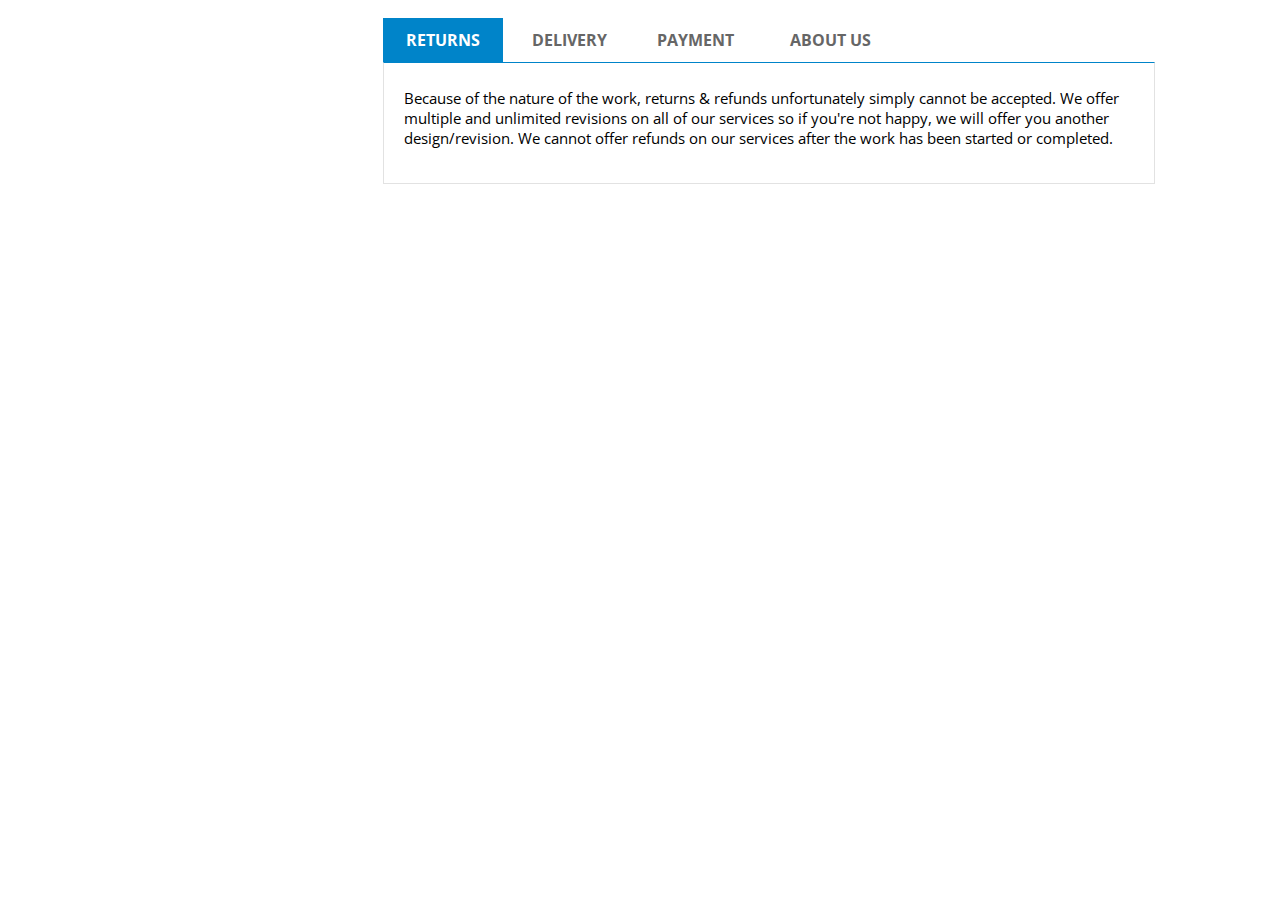
<file: Tools/css tab bar1/1.html>
<html>

<head>
	<title>eBay</title>
</head>

<body marginwidth="0" marginheight="0">
<table align="center" style="border-spacing: 0px; width: 100%;">
	<tbody>
	<tr>
		<td>
			<div id="ds_div">
				<font rwr="1" size="4" style="font-family:Arial">

					<meta charset="utf-8">
					<meta http-equiv="X-UA-Compatible" content="IE=edge">
					<meta name="viewport" content="width=device-width, initial-scale=1">
					<meta name="description" content="eBay Store Design, Mobile Responsive">
					<meta name="keywords" content="eBay Store Design, Mobile Responsive, Mobile Optimized, Custom Listing Template, Mobile Responsive Listing, Auction Listing Template, 2019 Approved, Active Content Compliant">
					<title>Tani-Logics Uk eBay Listing Template</title>
					<link rel="stylesheet" href="https://maxcdn.bootstrapcdn.com/font-awesome/4.7.0/css/font-awesome.min.css">
					<link href="https://maxcdn.bootstrapcdn.com/bootstrap/3.3.7/css/bootstrap.min.css" rel="stylesheet">
					<link href="https://fonts.googleapis.com/css?family=Open+Sans:400,700" rel="stylesheet">
					<link href="https://fonts.googleapis.com/css?family=Oswald" rel="stylesheet">
					<link href="style.css" rel="stylesheet">




					<div class="content">
						<div class="container">
							<div class="inner-row">
								<div class="col-sm-3 col-md-3 hidden-xs hidden-sm">

								</div>
								<div class="col-md-9 right-content">

									<div class="tabarea">
										<div class="tab-content">
											<input id="tab1" type="radio" name="tabs" checked="">
											<label for="tab1"><span>Returns</span><!--Tab 1 Name-->
											</label>
											<section id="content1">
												<!--Tab 1 Content-->
												Because of the nature of the work, returns &amp; refunds unfortunately simply cannot be accepted. We offer multiple and unlimited revisions on all of our services so if you're not happy, we will offer you another design/revision. We cannot offer refunds on our services after the work has been started or completed.
											</section>
											<input id="tab2" type="radio" name="tabs">
											<label for="tab2"><span>Delivery</span><!--Tab 2 Name-->
											</label>
											<section id="content2">
												<!--Tab 2 Content-->
												This template will be sent to you within 24 hours after payment by PayPal.<p></p>
											</section>
											<input id="tab3" type="radio" name="tabs">
											<label for="tab3"><span>Payment</span><!--Tab 3 Name-->
											</label>
											<section id="content3">
												<!--Tab 3 Content-->
												<p>Place for your payment methods informations.<br>
													Preferred method of payment is PayPal. Payment is due within 3 days of auction close. An unpaid item report will be filed if payment is not received by the 7th day.</p>
											</section>
											<input id="tab4" type="radio" name="tabs">
											<label for="tab4"><span>About Us</span><!--Tab 4 Name-->
											</label>
											<section id="content4">
												<!--Tab 4 Content-->
												Tani Logics Company is an experienced and passionate group of designers, developers, project managers, writers and artists. Every client we work with becomes a part of the team. Together we face the challenges and celebrate the victories. We're specialized in e-Commerce , B2B , B2C , VA &amp; Web Applications
											</section>
										</div>
									</div>
								</div>
							</div>
						</div>
					</div>
				</font>
			</div>
		</td>
	</tr>
	</tbody>
</table>
<span id="closeHtml"></span>

</body>

</html>
</file>
<file: Tools/css tab bar1/style.css>
:root {
    --Primary: #0084c9;
    --secondary: #fff;
    --footer: #211D1E;
    --dark: #333;
    --ash: #f5f5f5;
}

body {
    margin: 0;
    padding: 0;
    font-family: 'Open Sans', sans-serif;
    font-size: 14px;
    display: inline-block;
    width: 100%;
    color: var(--dark);
    overflow-x: hidden;
    font-weight: 400
}

input,
button,
select,
textarea {
    outline: none;
    font-family: 'Open Sans', sans-serif
}

#Body,
#Body *,
font {
    font-family: 'Open Sans', sans-serif;
}

a,
p,
strong,
ul,
h1,
h2,
h3,
h4,
h5,
h6 {
    margin: 0;
    padding: 0
}

h1 {
    font-size: 24px
}

h3 {
    font-size: 28px
}

h4 {
    font-size: 22px
}

a:focus,
input:focus {
    outline: none!important;
    text-decoration: none
}

a:hover {
    text-decoration: none
}

@media (min-width: 768px) {
    .container {
        width: 768px
    }
}

@media (min-width: 939px) {
    .container {
        width: 919px
    }
}

@media (min-width: 1200px) {
    .container {
        width: 1050px
    }
}

.container {
    padding: 0 10px
}

.pagewidth {
    float: left;
    width: 100%
}

.wrappage {
    width: 100%
}

input[type=text]::-ms-clear {
    display: none!important;
    width: 0!important;
    height: 0!important
}

input[type=text]::-ms-reveal {
    display: none!important;
    width: 0!important;
    height: 0!important
}

.input-text,
.sub_search {
    outline: 0!important
}

.sub_search {
    border: 0!important
}

#Body .tab-content-m {
    float: left;
    width: 100%
}

select:focus,
button:focus,
option:focus,
select::-moz-focus-inner,
option::-moz-focus-inner {
    outline: none!important;
    border: none!important
}

code {
    padding: 2px;
    background: #ddd
}

img {
    max-width: 100%
}

#gh-logo {
    max-width: 500%
}

.content-text a.text {
    cursor: text
}

a.text:hover {
    text-decoration: none
}

*,
:before,
:after {
    -webkit-box-sizing: border-box;
    -moz-box-sizing: border-box;
    box-sizing: border-box;
    margin: 0;
    padding: 0
}

.header {
    min-height: 125px
}

.headercontent {
    margin-top: 30px
}

.promo .content .footer {
    display: inline-block;
    width: 100%
}

.content .panel-default>.panel-heading {
    background: var(--Primary);!important;
    border-color: var(--Primary);!important;
    color: var(--secondary);
    border-radius: 0;
    font-size: 18px;
    text-transform: uppercase;
    font-weight: 400
}

.header-container {
    display: inline-block;
    width: 100%;
    border: 0;
    position: relative;
}

.header-container .header-top {
    display: inline-block;
    width: 100%;
    padding: 5px 0;
    text-align: center;
    background: var(--ash);
}

.header-container .header-top span {
    color: #171717;
    font-size: 14px;
    font-weight: 600;
    font-family: 'Open Sans', sans-serif
}

.icon-menu-mb,
.header-container .header-content .nav-trigger {
    display: none
}

.header-container .header-content .logo-content {
    display: inline-block;
    text-align: center;
    max-width: 270px;
    margin: 2em 0
}

.header-content {
    display: inline-block;
    width: 100%;
    background: var(--secondary);
    padding: 1em 0 4em;
    text-align: center
}

.header-container {
    display: inline-block;
    width: 100%
}

.menu-header {
    display: inline-block;
    width: 100%;
    position: absolute;
    bottom: -3px;
    left: 0;
    background: var(--Primary);
    text-align: center
}

.menu-header-mobile {
    display: none
}

.menu-header .container {
    position: relative
}

.menu-header .menu-container {
    width: 100%
}

.menu-header ul li {
    list-style-type: none;
    display: inline-block;
}

.menu-header ul li a {
    padding: 17px 16px;
    font-family: 'Oswald', sans-serif;
    font-size: 18px;
    color: var(--secondary);
    display: inline-block;
    line-height: 18px;
    text-transform: uppercase;
    font-weight: 400
}

.menu-header ul li a:hover {
    background: var(--ash);
    color: #666
}

.hidden-nav {
    display: none
}

.content {
    margin-top: 0
}

@media (max-width: 768px) {
    .promo {
        display: none
    }
}

.promo,
.promo .promo-content {
    display: inline-block;
    width: 100%
}

.promo {
    border-bottom: 1px solid var(--ash);
    background: var(--ash);
    box-shadow: 0 2px 2px 0 rgba(0, 0, 0, 0.16), 0 0 0 1px rgba(0, 0, 0, 0.08)
}

.promo .promo-content {
    text-align: center;
    padding: 15px 0 10px
}

.promo .promo-content span {
    display: inline-block;
    color: var(--dark);
    font-size: 14px;
    font-weight: 600;
    font-family: 'Open Sans', sans-serif
}

.promo .promo-content span span {
    text-transform: uppercase;
    font-size: 14px;
    font-family: 'Open Sans', sans-serif
}

.promo .promo-content span.box-promotion {
    border-right: 1px solid #999;
    line-height: 12px;
    padding-right: 15px;
    padding-left: 15px
}

.promo .promo-content .fa {
    font-size: 15x;
    padding-right: .5em
}

.promo .promo-content span.box-promotion:last-child {
    border-right: 0
}

.banner {
    margin-top: 1em
}

.left-content {
    padding-left: 0
}

.left-content h2 {
    margin: 0;
    font-size: 18px;
    font-family: 'Open Sans', sans-serif;
    font-weight: 700;
    background: var(--Primary);
    color: var(--secondary);
    width: 100%;
    padding: 12px 15px;
    text-transform: uppercase;
}

.left-content .widget_content {
    border: 1px solid #dbdee1;
    border-top: 0
}

.left-content ul li {
    border-bottom: 1px solid #dbdee1;
    list-style-type: none;
}

.left-content ul li:last-child {
    border-bottom: 0
}

.left-content ul li a {
    color: #111;
    background: none;
    font-family: 'Open Sans', sans-serif;
    font-size: 14px;
    line-height: 18px;
    display: inline-block;
    font-weight: 400;
    padding: 12px 10px
}

.left-content ul li a:hover {
    color: var(--Primary);
}

.widget_box {
    margin-bottom: 15px
}

.widget_box_text {
    background: #0a0a0a;
    border-radius: 10px;
    padding: 15px;
    color: var(--secondary);
    text-align: justify;
    font-family: 'Open Sans', sans-serif
}

.widget_box_text .heading {
    color: #fdf234;
    font-size: 16px;
    font-weight: 700;
    text-align: center
}

.widget_box_text p {
    padding: 10px 0
}

.content {
    border-color: var(--Primary);!important;
    border-radius: 0;
    margin-top: 1em
}

.product-name {
    background: var(--Primary);!important;
    border-color: var(--Primary);!important;
    color: var(--secondary);
    border-radius: 0;
    font-size: 18px;
    text-transform: uppercase;
    font-weight: 400;
    padding: 12px 10px
}

.subscribe {
    background: var(--Primary);!important;
    border: 0;
    text-transform: uppercase;
    border-radius: 0;
    margin-top: 1em;
    padding: 10px
}

.subscribe i {
    font-size: 22px;
    padding: 0 5px 0 0
}

.content .panel-default {
    border-color: #e2e2e2!important;
    border-radius: 0;
    font-family: 'Open Sans', sans-serif
}

.right-content {
    padding: 0
}

.image-gallery {
    position: relative;
    width: 95%;
    margin: 2em auto auto
}

.image-gallery img {
    margin: 0 auto
}

.slider {
    width: 100%;
    display: inline-block;
    padding-top: 480px;
    text-align: center;
}

.slider .img-details {
    width: 100%;
    position: absolute;
    left: 0;
    top: 0;
    transition: all .5s;
    text-align: center;
    max-height: 570px;
    transition: all .5s;
    z-index: 22;
    height: 445px;
    background: #fff
}

.slider .img-details img {
    max-width: 100%;
    max-height: 443px;
}

.slider input[name='slide_switch'] {
    display: none
}

.slider label {
    margin-right: 11px;
    display: inline-block;
    cursor: pointer;
    transition: all .5s;
    opacity: 1;
    margin-bottom: 1em
}

.slider span {
    display: table-cell;
    width: 90px;
    height: 90px;
    text-align: center;
    border: 1px solid #cdcdce;
    vertical-align: middle;
}

.slider span:has(img[src*="Liquid"]) {
    display: none
}

.slider label img {
    max-width: 100%;
    width: auto;
    padding: 1px;
    max-height: 88px
}

.slider img[src*="Liquid"] {
    display: none
}

.slider input[name='slide_switch']:checked+label {
    opacity: 1
}

.slider input~.img-details {
    margin-bottom: 0
}

.slider input[name='slide_switch']~.img-details {
    opacity: 0;
    display: none
}

.slider input[name='slide_switch']:checked+label+.img-details {
    opacity: 1;
    display: block;
    transform: scale(1)
}

.slider #id1+label+.img-details {
    opacity: 1;
    display: block;
    transform: scale(1)
}

.tabPanel-widget {
    position: relative;
    background: var(--Primary);
    border: 1px solid var(--Primary);
    border-top: 0
}

.content .panel-default>.panel-heading {
    background: var(--Primary);!important;
    border-color: var(--Primary);!important;
    color: var(--secondary, #fff);
    border-radius: 0;
    font-size: 16px;
    text-transform: uppercase;
    font-weight: 700;
    font-family: 'Open Sans', sans-serif;
    padding: 12px 15px
}

.title-heading {
    width: 100%;
    font-size: 16px;
    font-weight: 700;
    font-family: 'Open Sans', sans-serif;
    background: var(--Primary);
    color: var(--secondary);
    line-height: 30px;
    margin-top: 0;
    border-bottom: 2px solid var(--Primary);
    padding: 5px 10px;
    text-transform: uppercase
}

.desc-box {
    border: 0;
}

.text-section img {
    display: block;
    max-width: 100%;
    height: auto;
    margin: 0 auto;
}

.text-section,
.text-section a,
.text-section li,
.text-section p,
.text-section tr,
.text-section td {
    margin-bottom: 8px;
    font-size: 15px;
    color: #000;
    font-family: 'Open Sans', sans-serif
}

.text-section {
    padding: 10px 10px 20px;
    border: 1px solid #e2e2e2;
}

.text-section a {
    color: #111;
    font-family: 'Open Sans', sans-serif
}

.text-section a:hover {
    text-decoration: underline
}

.text-section ul {
    margin-bottom: 10px;
    padding-left: 20px
}

.text-section ul li {
    margin: 0 0 5px;
    position: relative;
    list-style-type: disc
}

.text-section ol li {
    margin: 0 0 5px;
    position: relative;
    list-style-type: decimal
}

.text-section ul li:last-child {
    margin-bottom: 0
}

.text-section h1 {
    font-size: 20px;
    color: #252525;
    text-transform: uppercase;
    font-weight: 600;
    margin-bottom: 8px
}

.text-section h2 {
    font-size: 18px;
    color: #252525;
    text-transform: uppercase;
    font-weight: 600;
    margin-bottom: 8px
}

.text-section h3,
.text-section h4,
.text-section h5,
.text-section h6 {
    font-size: 14px;
    color: #000;
    font-weight: 700;
    margin-bottom: 8px
}

.tab-content {
    display: inline-block;
    width: 100%;
    position: relative;
    padding: 44px 0 0;
    font-size: 16px
}

.tabarea section {
    display: none;
    width: 100%;
    margin: 0;
    padding: 25px 0 35px;
    border-top: 1px solid #000
}

.tabarea input {
    display: none
}

.tabarea label {
    display: inline-block;
    color: #666;
    text-transform: uppercase;
    font-size: 17px;
    line-height: 24px;
    font-weight: 400;
    padding: 10px 23px;
    float: left;
    cursor: pointer;
    position: absolute;
    z-index: 2;
    border: 0;
    margin: 0 1px 0 0;
    top: 0;
    left: 0;
    font-family: 'Open Sans', sans-serif
}

.tabarea label span {
    font-family: 'Open Sans', sans-serif;
    font-size: 16px;
    font-weight: 700
}

.tabarea #tab3+label {
    margin-right: 0;
    left: 251px
}

.tabarea #tab4+label {
    margin-right: 0;
    left: 384px
}

.tabarea input:checked+label {
    color: var(--secondary, #fff);
    border-bottom: 0;
    background: var(--Primary);
    padding-bottom: 10px
}

.tabarea #tab2+label {
    left: 126px
}

#tab1:checked~#content1,
#tab2:checked~#content2,
#tab3:checked~#content3,
#tab4:checked~#content4 {
    display: inline-block
}

.tabarea section p img {
    margin-left: 10px
}

.tabarea section,
.tabarea section a,
.tabarea section li,
.tabarea section p,
.tabarea section tr,
.tabarea section td {
    margin-bottom: 8px;
    font-size: 15px;
    color: #000;
    font-family: 'Open Sans', sans-serif
}

.tabarea section {
    margin: 0;
    padding: 25px 20px 35px;
    border: 1px solid #e2e2e2;
    border-top: 1px solid var(--Primary);
}

.tabarea section a {
    color: #111;
    font-family: 'Open Sans', sans-serif
}

.tabarea section a:hover {
    text-decoration: underline
}

.tabarea section ul {
    margin-bottom: 10px
}

.tabarea section ul li {
    margin: 0 0 5px;
    position: relative
}

.tabarea section ul li:last-child {
    margin-bottom: 0
}

.tabarea section h1 {
    font-size: 20px;
    color: #252525;
    text-transform: uppercase;
    font-weight: 600;
    margin-bottom: 8px
}

.tabarea section h2 {
    font-size: 18px;
    color: #252525;
    text-transform: uppercase;
    font-weight: 600;
    margin-bottom: 8px
}

.tabarea section h3,
.tabarea section h4,
.tabarea section h5,
.tabarea section h6 {
    font-size: 14px;
    color: #000;
    font-weight: 700;
    margin-bottom: 8px
}

.description-tab p {
    margin: 0 0 15px
}

.footer {
    background: #211D1E;
    padding: 30px 0 0;
    color: #d1d1d1;
    margin-top: 2em
}

.footer .head {
    font-size: 20px;
    color: var(--secondary);
    text-transform: uppercase;
    border-bottom: 1px solid #474747;
    padding-bottom: 5px;
    margin-bottom: 8px;
    font-family: 'Open Sans', sans-serif
}

.footer i {
    width: 25px
}

.footer ul {
    margin: 0;
    padding: 10px 0 0
}

.footer p {
    margin: 0;
    font-family: 'Open Sans', sans-serif;
    font-size: 15px
}

.footer ul li {
    display: block;
    padding: 3px 0
}

.footer .footer-signup a {
    display: inline-block;
    padding: 8px 19px;
    line-height: 18px;
    color: var(--secondary);
    background: var(--Primary);
    font-size: 14px;
    font-family: 'Open Sans', sans-serif;
    text-transform: uppercase;
    margin-top: 14px;
    border-radius: 2px
}

.footer .footer-signup a:hover {
    background: var(--secondary);
    color: var(--Primary);
}

.footer ul li a {
    color: #d1d1d1!important;
    font-size: 14px;
    text-transform: uppercase;
    font-family: 'Open Sans', sans-serif
}

.footer .contact-us {
    padding-left: 0
}

.footer .footer-promo {
    padding-right: 0
}

.footer .contact-us a {
    color: #d1d1d1!important
}

.footer .btn-warning {
    background: #fdf234!important;
    color: #000;
    border-color: #fdf234!important
}

.copyrights {
    border-top: 1px dotted var(--dark);
    padding: 10px;
    margin-top: 2em
}

@media (max-width: 1210px) and (min-width: 1140px) {
    .slider {
        padding-top: 495px
    }
    .slider .img-details,
    .slider .img-details img {
        max-height: 443px
    }
}

@media (min-width:769px) and (max-width:992px) {
    #LeftPanel {
        width: 210px
    }
}

@media(min-width:992px) and (max-width:1140px) {
    .slider #id1+label+.img-details:hover,
    .slider input[name='slide_switch']:checked+label+.img-details:hover {
        transform: scale(1.1);
        border: 1px solid var(--Primary);
    }
}

@media (max-width: 992px) {
    .slider {
        padding-top: 495px
    }
    .slider .img-details,
    .slider .img-details img {
        max-height: 443px
    }
}

@media(max-width: 940px) {
    .footer .footer-promo {
        display: none
    }
    .footer-signup {
        float: right
    }
    .contact-us {
        width: 33%
    }
}

@media (max-width: 939px) {
    .slider {
        padding-top: 475px
    }
    .slider .img-details,
    .slider .img-details img {
        max-height: 443px
    }
}

@media(width: 768px) {
    .header-content .logo-content {
        width: 200px;
        margin-right: 10px
    }
    #LeftPanel {
        width: 210px
    }
    .slider {
        padding-top: 390px
    }
    .slider .img-details,
    .slider .img-details img {
        max-height: 370px
    }
    .slider label {
        margin-right: 14px
    }
    .slider span {
        width: 81px;
        height: 81px
    }
    .slider label img {
        max-height: 79px
    }
}

@media(max-width: 767px) {
    .header-container {
        border: 0
    }
    .header-container .header-content .logo-content {
        padding-bottom: 13px;
        float: none;
        display: inline-block
    }
    .header-container .header-content .logo-content img {
        width: 210px
    }
    .header-content {
        padding: 20px 0 15px;
        position: relative;
        text-align: center
    }
    .header-right {
        width: 100%;
        display: inline-block
    }
    .search-container {
        width: 100%;
        float: none
    }
    .search-content {
        position: relative;
        width: 100%;
        margin-top: 9px
    }
    .wrappage .search-content {
        margin-top: 0!important
    }
    .navigation {
        background: #111
    }
    .nav-item {
        width: 100%;
        border-top: 1px solid #ddd;
        border-bottom: 1px solid #000
    }
    .nav-trigger {
        position: absolute;
        clip: rect(0, 0, 0, 0)
    }
    .nav-trigger+label {
        display: block;
        background: var(--Primary);
        cursor: pointer;
        color: var(--secondary);
        line-height: 45px;
        font-size: 18px;
        font-family: "Open Sans", sans-serif;
        margin: 0
    }
    .nav-trigger+label::before {
        display: inline-block;
        width: 24px;
        height: 16px;
        right: 10px;
        top: 15px;
        content: "\f0c9";
        font-family: 'FontAwesome';
        font-size: 1.5em;
        padding-left: 10px;
        vertical-align: middle;
        float: left;
        font-weight: 400
    }
    .header-content .menu-header {
        -webkit-transition: opacity .5s ease-in-out;
        -moz-transition: opacity .5s ease-in-out;
        -ms-transition: opacity .5s ease-in-out;
        -o-transition: opacity .5s ease-in-out;
        transition: opacity .5s ease-in-out;
        display: none
    }
    .nav-trigger:checked~.menu-header {
        filter: alpha(opacity=50);
        opacity: 1;
        display: inline-block
    }
    .menu-header {
        display: none;
        z-index: 19;
        width: 100%;
        position: relative;
        top: 1px;
        left: 0;
        background: var(--secondary);
        text-align: left
    }
    .menu-header-mobile {
        display: inline-block;
        width: 100%
    }
    .menu-header-mobile .container {
        padding: 0
    }
    .menu-header ul.menu {
        box-shadow: 0 4px 4px #e6e6e6;
    }
    .menu-header ul {
        text-align: center;
        width: 100%
    }
    .menu-header ul li {
        width: 100%;
        position: relative;
        border-bottom: 1px solid var(--ash)
    }
    .menu-header ul li a {
        background: var(--Primary);
        color: #111;
        line-height: 22px;
        font-size: 16px;
        font-family: "Oswald", sans-serif;
        padding: 10px;
        display: inline-block;
        width: 100%;
        color: #fff
    }
    .menu-header ul li a:hover {
        background: var(--ash);
        color: var(--Primary);
    }
    .menu-header ul li input {
        display: none
    }
    .contact-us {
        display: none!important
    }
    .footer-signup {
        float: left;
        width: 100%;
        margin-top: 2em
    }
    .slider {
        padding-top: 320px;
        width: 100%;
        position: relative
    }
    .slider .img-details,
    .slider .img-details img {
        max-height: 300px
    }
    .slider label {
        margin-right: 12px
    }
    .slider span {
        width: 66px;
        height: 66px
    }
    .slider label img {
        max-height: 64px
    }
    .product-name {
        font-size: 23px!important
    }
    .tab-list {
        margin: 0 0 30px
    }
    .tabarea {
        border: 0;
        margin: 27px 0 0
    }
    .tabarea::before {
        display: none
    }
    .tabarea label {
        width: 100%;
        display: inline-block;
        position: relative;
        padding: 12px 0;
        font-size: 20px;
        border-bottom: 1px solid var(--secondary);
        color: var(--secondary);
        font-weight: 700;
        border-bottom: 0;
        background: var(--Primary);
        padding-bottom: 12px;
        padding: 12px 20px;
        border-bottom: 1px solid #fff
    }
    .tabarea label::before {
        display: inline-block;
        width: 24px;
        height: 16px;
        position: absolute;
        right: 10px;
        top: 15px;
        content: "\f067";
        font-family: 'FontAwesome';
        font-size: 1em;
        padding-right: 10px;
        vertical-align: middle;
        float: right;
        font-weight: 400
    }
    .tabarea input:checked+label {
        padding: 12px 20px
    }
    .tabarea input:checked+label::before {
        display: inline-block;
        width: 24px;
        height: 16px;
        content: "";
        position: absolute;
        right: 10px;
        top: 15px;
        content: "\f068";
        font-family: 'FontAwesome';
        font-size: 1em;
        padding-right: 10px;
        vertical-align: middle;
        float: right;
        font-weight: 400
    }
    .tabarea #tab2+label,
    .tabarea #tab3+label,
    .tabarea #tab4+label {
        left: 0;
        color: var(--secondary);
        font-weight: 700;
        border-bottom: 0;
        background: var(--Primary, #0084c9);
        padding: 12px 20px;
        border-bottom: 1px solid #fff
    }
    .tabarea input:checked+label {
        border-bottom: 1px solid var(--secondary);
        color: var(--secondary, #fff);
        font-weight: 700;
        border-bottom: 0;
        background: var(--Primary);
        padding-bottom: 12px;
        border-bottom: 1px solid #fff
    }
    .tabarea section {
        padding: 14px 10px 17px;
        margin: 0;
        border-top: 0;
        border-bottom: 1px solid var(--Primary);
    }
    .tabarea section .content-right,
    .tabarea section .content-left {
        width: 100%;
        padding: 0
    }
    .tab-content {
        padding: 0
    }
}

@media(max-width:568px) {
    .header-container .header-top {
        display: none
    }
    .header-container .header-content .logo-content {
        float: none
    }
}
</file>
